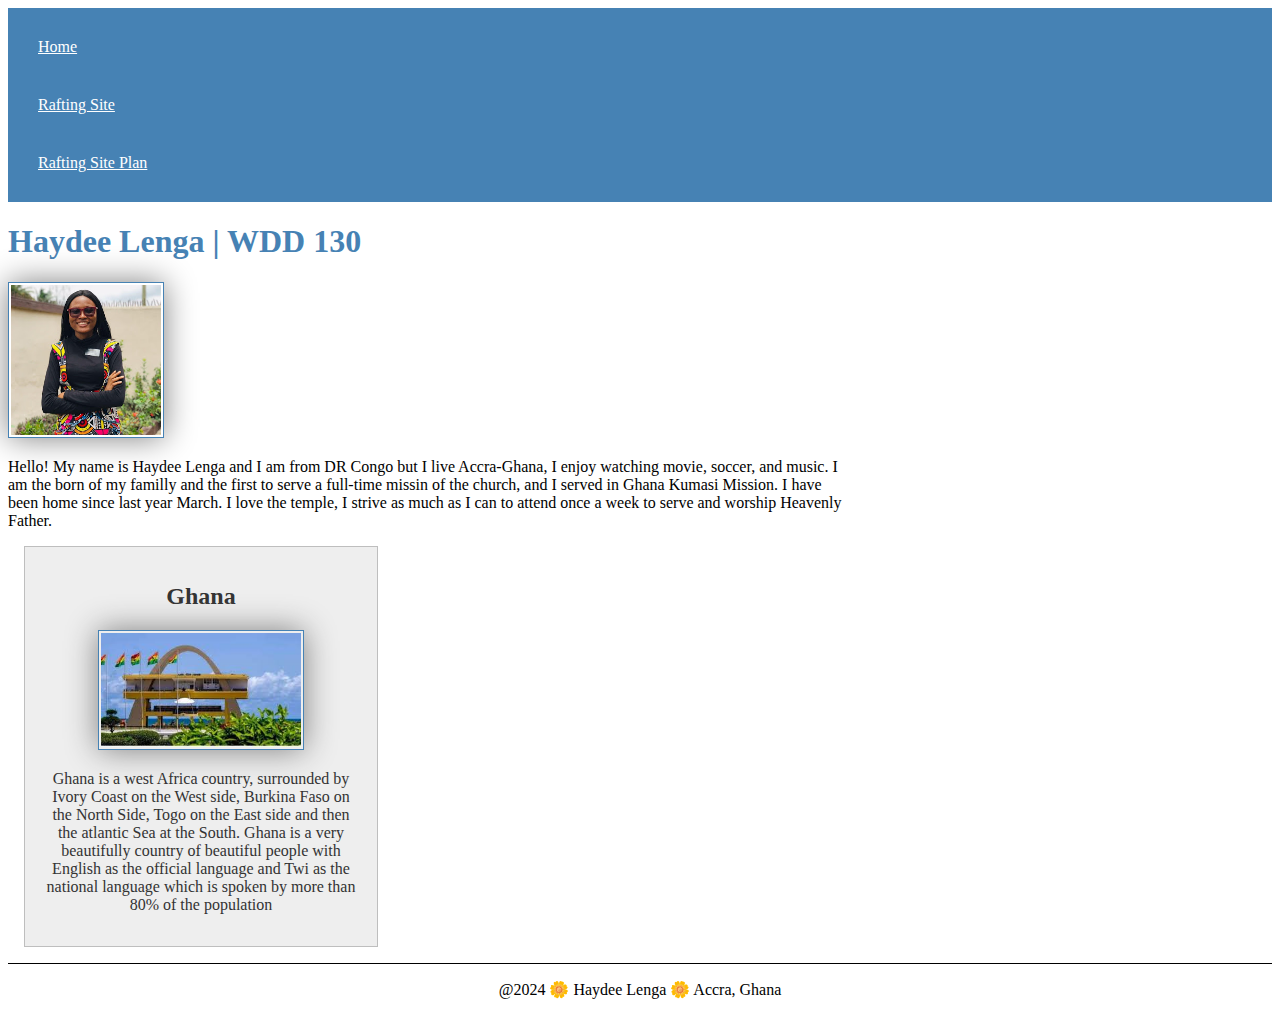
<file: index.html>
<!DOCTYPE html>
<html lang="en-US">
  <head>
     <meta charset="UTF-8">
     <meta name="viewport" content="width=device-width, initial-scale=1.0">
     <link rel="stylesheet" href="styles/styles.css">
     <title>Haydee Lenga |WDD 130</title>
     <meta name="description" content="Intoduction about myself">
     <meta name="author" content="Haydee Lenga">
  </head>
  <body>
     <header>
       <nav>
          <a href="#">Home</a>
          <a href="wwr/">Rafting Site</a>
          <a href="wwr/site-plan-rafting.html">Rafting Site Plan</a>
       </nav>
     </header>
     <main>
         <h1>Haydee Lenga | WDD 130</h1>
         <img src="images/profile.jpg" alt="Hello, my name is Haydee Lenga" width="200">
         <p>Hello! My name is Haydee Lenga and I am from DR Congo but I live Accra-Ghana, I enjoy watching movie, soccer, and music. I am the born of my familly and the first to serve a full-time missin of the church, and I served in Ghana Kumasi Mission. I have been home since last year March. I love the temple, I strive as much as I can to attend once a week to serve and worship Heavenly Father.</p>
     </main>
     <aside>
      <h2>Ghana</h2>
      <img src="images/ghana.jpg" alt="Ghana Independence Square">
      <p>Ghana is a west Africa country, surrounded by Ivory Coast on the West side, Burkina Faso on the North Side, Togo on the East side and then the atlantic Sea at the South. Ghana is a very beautifully country of beautiful people with English as the official language and Twi as the national language which is spoken by more than 80% of the  population</p>
     </aside>
     <footer>
         <p>@2024 🌼 Haydee Lenga 🌼 Accra, Ghana</p>
     </footer>
</body>
</html>
</file>
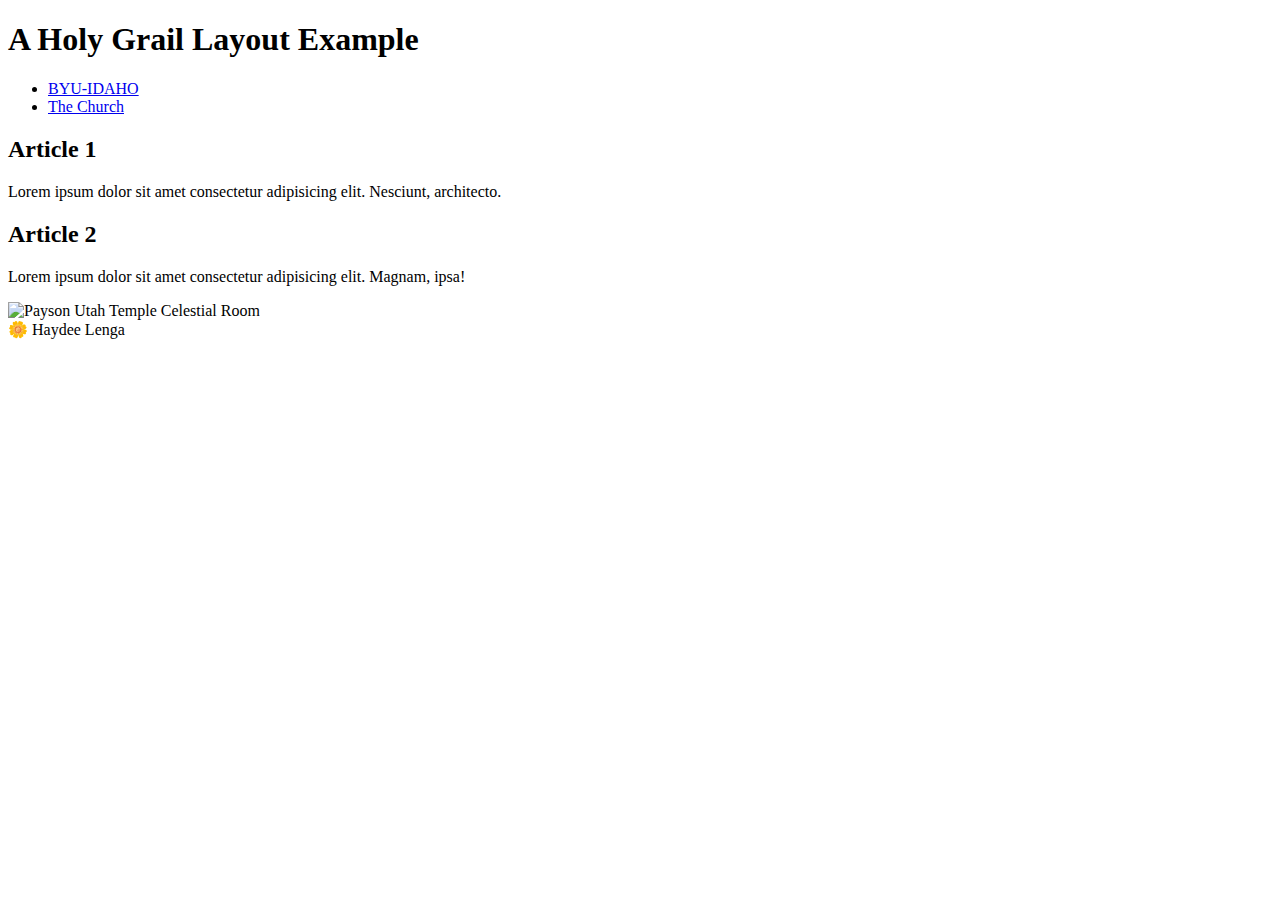
<file: week02/holygrail.html>
<!DOCTYPE html>
<html lang="en-US">
<head>
    <meta charset="UTF-8">
    <meta name="viewport" content="width=device-width, initial-scale=1.0">
    <title>Haydee Lenga | Holy Grail Layout Example</title>
    <meta name="description" content="A common Layout on the web called the 'holy grail'">
    <meta name="author" content="Haydee Lenga">
</head>
<body>
    <header>
        <h1>A Holy Grail Layout Example</h1>
    </header>
    <nav>
        <ul>
            <li><a href="https://byui.edu">BYU-IDAHO</a></li>
            <li><a href="https://churchofjesuschrist.org">The Church</a></li>
        </ul>
    </nav>
    <main>
        <section>
            <article>
              <h2>Article 1</h2>
              <p>Lorem ipsum dolor sit amet consectetur adipisicing elit. Nesciunt, architecto.</p>
            </article>
        </section>   
        <section>
             <article>
                <h2>Article 2</h2>
                <p>Lorem ipsum dolor sit amet consectetur adipisicing elit. Magnam, ipsa!</p>
             </article>
        </section>    
    </main>
    <aside>
        <img scr=""https://content.churchofjesuschrist.org/templesldsorg/bc/Temples/photo-galleries/payson-utah/800*500/payson-utah-temple-celestial-room-1458545.jpg" alt="Payson Utah Temple Celestial Room" width="200">
    </aside>
    <footer>
       🌼 Haydee Lenga
    </footer>    
</body>
</html>
</file>
<file: styles/styles.css>
nav {
    background-color: steelblue;
    padding: 10px;
}
nav a {
    color: white;
    display: block;
    padding: 20px;
}
h1 {
    color: steelblue;
}
img {
    width: 150px;
    height: auto;
    border: 1px solid steelblue;
    padding: 2px;
    box-shadow: 0 0 30px gray;
}
p {
    padding: 10px;
}
main {
    max-width: 840px;
}
aside {
    width: 20rem;
    margin: 1rem;
    border: 1px solid rgba(0, 0, 0, 0.2);
    padding: 1rem;
    background-color: #eee;
    color: #333;
    text-align: center;
}
aside img{
    width: 200px;
    height: auto;
}
main img{
    width: 150px;
    height: auto;
}
p {padding: 0;}
footer {
    margin-top: 15px;
    border-top: 1px solid #000;
    text-align: center;
}
</file>
